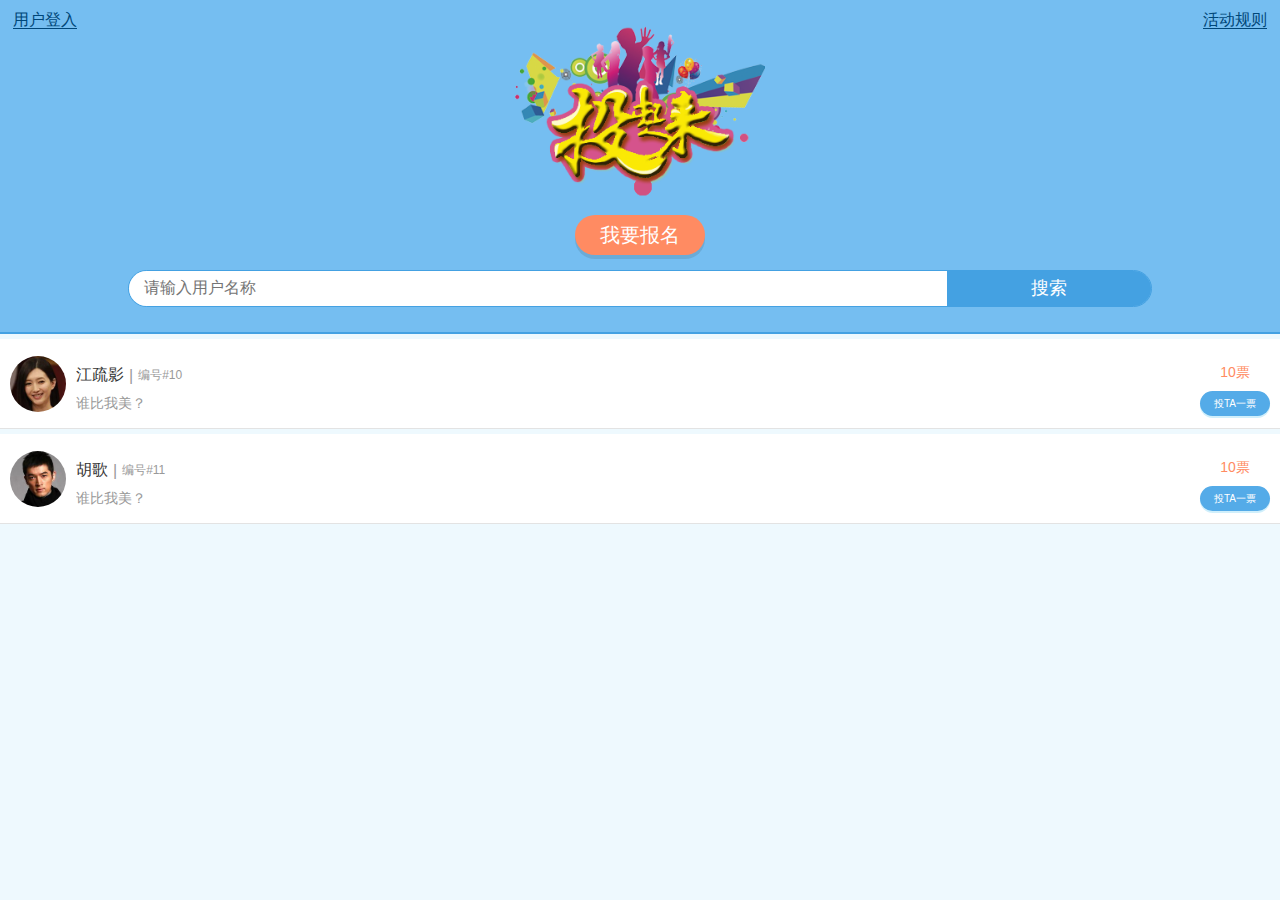
<file: template/index.html>
<!DOCTYPE html>
<html lang="en">
<head>
	<meta charset="UTF-8">
	<meta name="viewport" content="width=device-width, initial-scale=1.0, user-scalable=no, minimum-scale=1.0, maximum-scale=1.0, minimal-ui">
	<title>投票首页</title>
	<link rel="stylesheet" href="static/css/style.css">
</head>
<body>
	<div class="content">
		<div class="header">
      <div class="sign_in">
        <span>用户登入</span>
      </div>
			<div class="rule">
        <a href="rule.html">
          <span>活动规则</span>
        </a>
			</div>
			<div class="title tada">
				<img src="static/images/title.png" alt="">
			</div>	
			<div class="register">
          <a href="register.html">
             我要报名
          </a>
			</div>
			<div class="search">
				<input type="text" placeholder="请输入用户名称">
				<span>搜索</span>
			</div>
		</div>
        <div class="lists">
            <div class="coming-box">
                <ul class="coming">
                    <li>        
                        <div class="head">
                           <a href="detail.html">
                              <img src="static/images/girl.png" alt="">
                           </a>
                        </div>
                        <div class="up">
                           <div class="vote">
                              <span>10票</span>
                           </div>
                           <div class="btn">
                              投TA一票
                           </div>
                        </div>
                        <div class="descr">
                           <a href="detail.html">
                             <div>
                                <span>江疏影</span>
                                <span>|</span>
                                <span>编号#10</span>
                              </div>
                              <p>谁比我美？</p>
                           </a>
                        </div>     
                    </li>
               		<li>
               		    <div class="head">
               		        <a href="#"><img src="static/images/boy.png" alt=""></a>
               		    </div>
               		    <div class="up">
               		    	<div class="vote">
               		    		<span>10票</span>
               		    	</div>
               		    	<div class="btn">
               		    		投TA一票
               		    	</div>
               		    </div>
               		    <div class="descr">
               		        <div>
                               <span>胡歌</span>
                               <span>|</span>
                               <span>编号#11</span>
                             </div>
               		        <p>谁比我美？</p>
               		    </div>
               		</li>
                </ul>
            </div>
        </div>
	</div>
  <div class="mask">
    <div class="submit_info">
      <div class="no_signed">
        <div class="sub_title">
          <span>请输入用户信息进行验证</span>
        </div>
        <div class="reitems">
          <input type="text" class="reinput usernum" placeholder="请填写用户编号">
        </div>
        <div class="reitems">
          <input type="text" class="reinput user_password" placeholder="请填写用户密码">
        </div>
        <div class="subbtn">
          提交
        </div>
        <div class="no_info">
          <a href="/vote/register">
            <span>没有用户名和编号？</span>
            <span>请先进行报名</span>
          </a>
        </div>
      </div>
      <div class="signed">
        <p>Welcome!</p>
        <p class="username">鸣人</p>
        <div class="dropout">
          退出登入
        </div>
      </div>
    </div>
  </div>
</body>
</html>
</file>
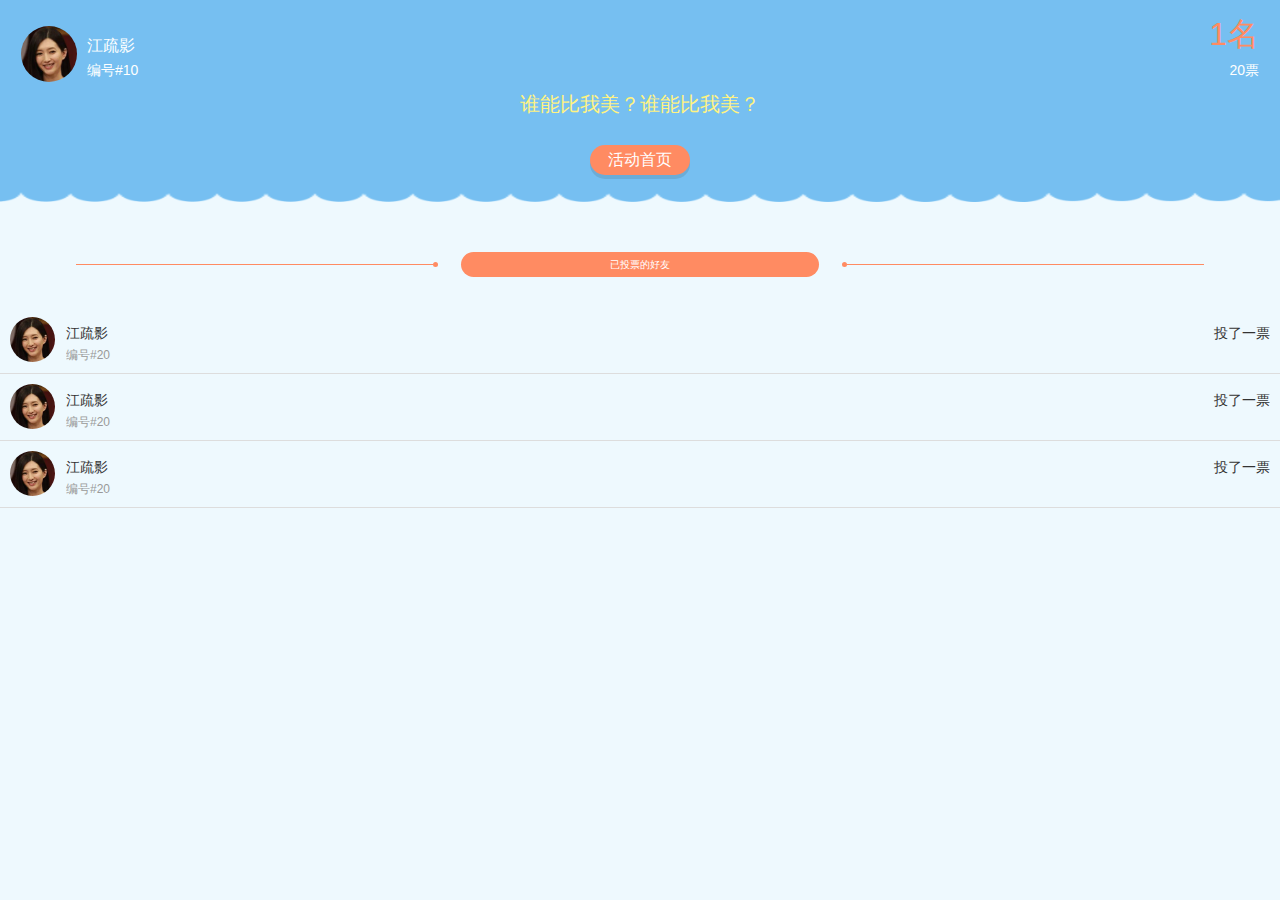
<file: template/detail.html>
<!DOCTYPE html>
<html lang="en">
<head>
	<meta charset="UTF-8">
	<meta name="viewport" content="width=device-width, initial-scale=1.0, user-scalable=no, minimum-scale=1.0, maximum-scale=1.0, minimal-ui">
	<title>个人主页</title>
	<link rel="stylesheet" href="static/css/style.css">
</head>
<body>
	<div class="content">
		<div class="register_header" style="height: 200px">
			<div class="personal">
				<div class="pl">
					<div class="head">
						<img src="static/images/girl.png" alt="">
					</div>
					<div class="p_descr">
						<p>江疏影</p>
						<p>编号#10</p>
					</div>
				</div>
				<div class="pr">
					<div class="p_descr pr_descr">
						<p>1名</p>
						<p>20票</p>
					</div>
				</div>
				<div class="motto">
					谁能比我美？谁能比我美？
				</div>
			</div>
			<div class="home register">
				<a href="index.html">
					活动首页
				</a>
			</div>
		</div>
		<div class="register_content">
			<div class="vfriend">
				<div>
					<span class="line"></span>
					<span class="dot"></span>
				</div>
				<div>
					已投票的好友
				</div>
				<div>
					<span class="dot"></span>
					<span class="line"></span>
				</div>
			</div>
			<ul class="vflist coming">
				<li>
				    <div class="head">
				        <a href="#"><img src="static/images/girl.png" alt=""></a>
				    </div>
				    <div class="up">
				    	<div class="vote">
				    		<span>投了一票</span>
				    	</div>
				    </div>
				    <div class="descr">
				        <h3>江疏影</h3>
				        <p>编号#20</p>
				    </div>
				</li>	
				<li>
				    <div class="head">
				        <a href="#"><img src="static/images/girl.png" alt=""></a>
				    </div>
				    <div class="up">
				    	<div class="vote">
				    		<span>投了一票</span>
				    	</div>
				    </div>
				    <div class="descr">
				        <h3>江疏影</h3>
				        <p>编号#20</p>
				    </div>
				</li>	
				<li>
				    <div class="head">
				        <a href="#"><img src="static/images/girl.png" alt=""></a>
				    </div>
				    <div class="up">
				    	<div class="vote">
				    		<span>投了一票</span>
				    	</div>
				    </div>
				    <div class="descr">
				        <h3>江疏影</h3>
				        <p>编号#20</p>
				    </div>
				</li>				
			</ul>
		</div>
	</div>
</body>
</html>
</file>
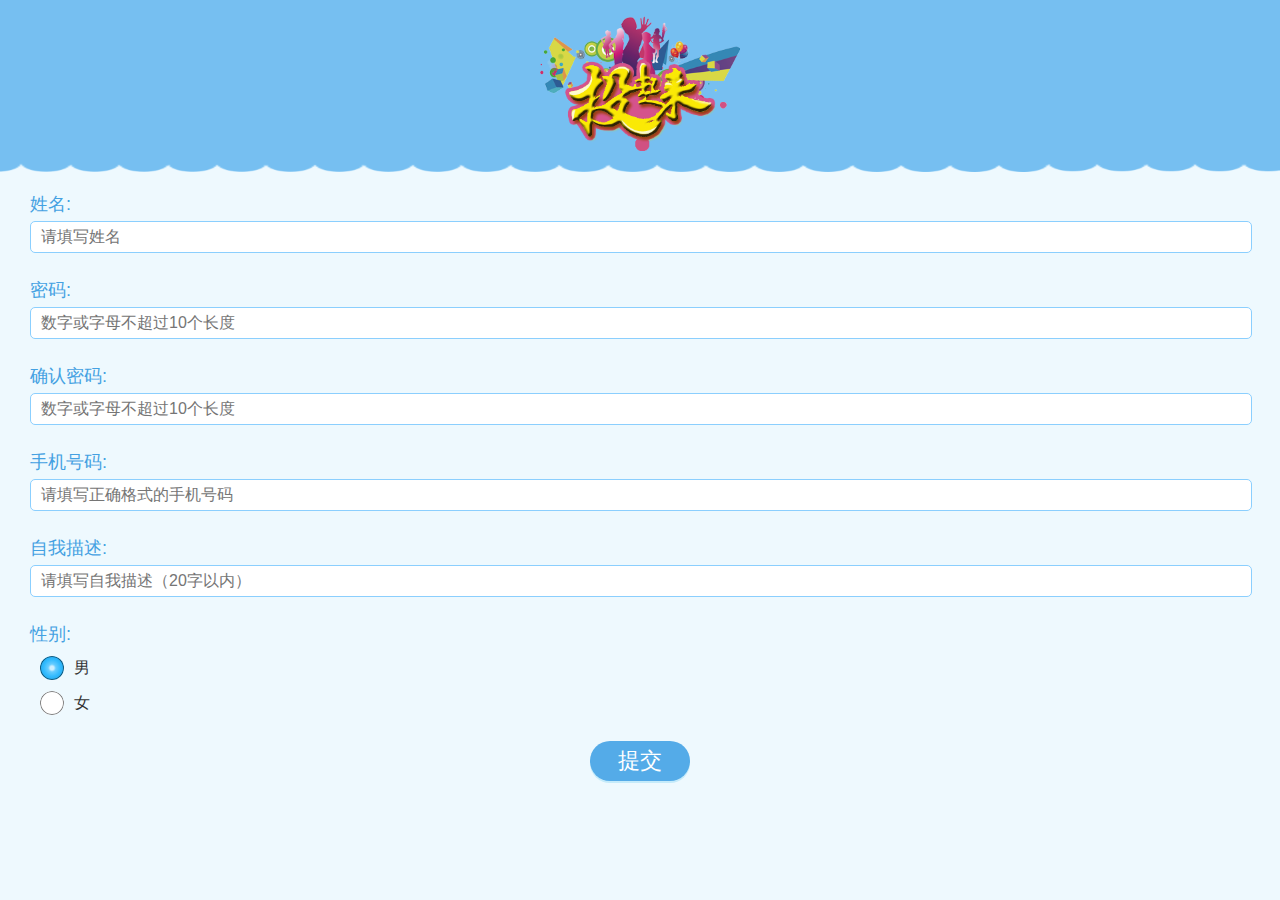
<file: template/register.html>
<!DOCTYPE html>
<html lang="en">
<head>
	<meta charset="UTF-8">
	<meta name="viewport" content="width=device-width, initial-scale=1.0, user-scalable=no, minimum-scale=1.0, maximum-scale=1.0, minimal-ui">
	<title>投票报名</title>
	<link rel="stylesheet" href="static/css/style.css">
</head>
<body>
	<div class="content">
		<div class="register_header">
			<div class="title tada">
				<img src="static/images/title.png" alt="">
			</div>	
		</div>
		<div class="register_item">
			<div class="reitems">
				<p class="refont">姓名:</p>
				<input type="text" class="reinput" placeholder="请填写姓名">
			</div>
			<div class="reitems">
				<p class="refont">密码:</p>
				<input type="password" class="reinput password initial_password" placeholder="数字或字母不超过10个长度" maxlength="10">
			</div>
			<div class="reitems">
				<p class="refont">确认密码:</p>
				<input type="password" class="reinput password confirm_password" placeholder="数字或字母不超过10个长度" maxlength="10">
			</div>
			<div class="reitems">
				<p class="refont">手机号码:</p>
				<input type="text" class="reinput" placeholder="请填写正确格式的手机号码">
			</div>
			<div class="reitems">
				<p class="refont">自我描述:</p>
				<input type="text" class="reinput" placeholder="请填写自我描述（20字以内）" maxlength="20">
			</div>
			<div class="reitems">
				<p class="refont">性别:</p>
				<div class="gender">
					<div>
						<input type="radio" name="name" checked /><span>男</span>
					</div>
				  	<div>
				  		<input type="radio" name="name" /><span>女</span>
				  	</div>
				</div>
			</div>
			<div class="rebtn">
				提交
			</div>
		</div>
		
	</div>
</body>
<script src="static/js/prefixfree.min.js"></script>
</html>
</file>
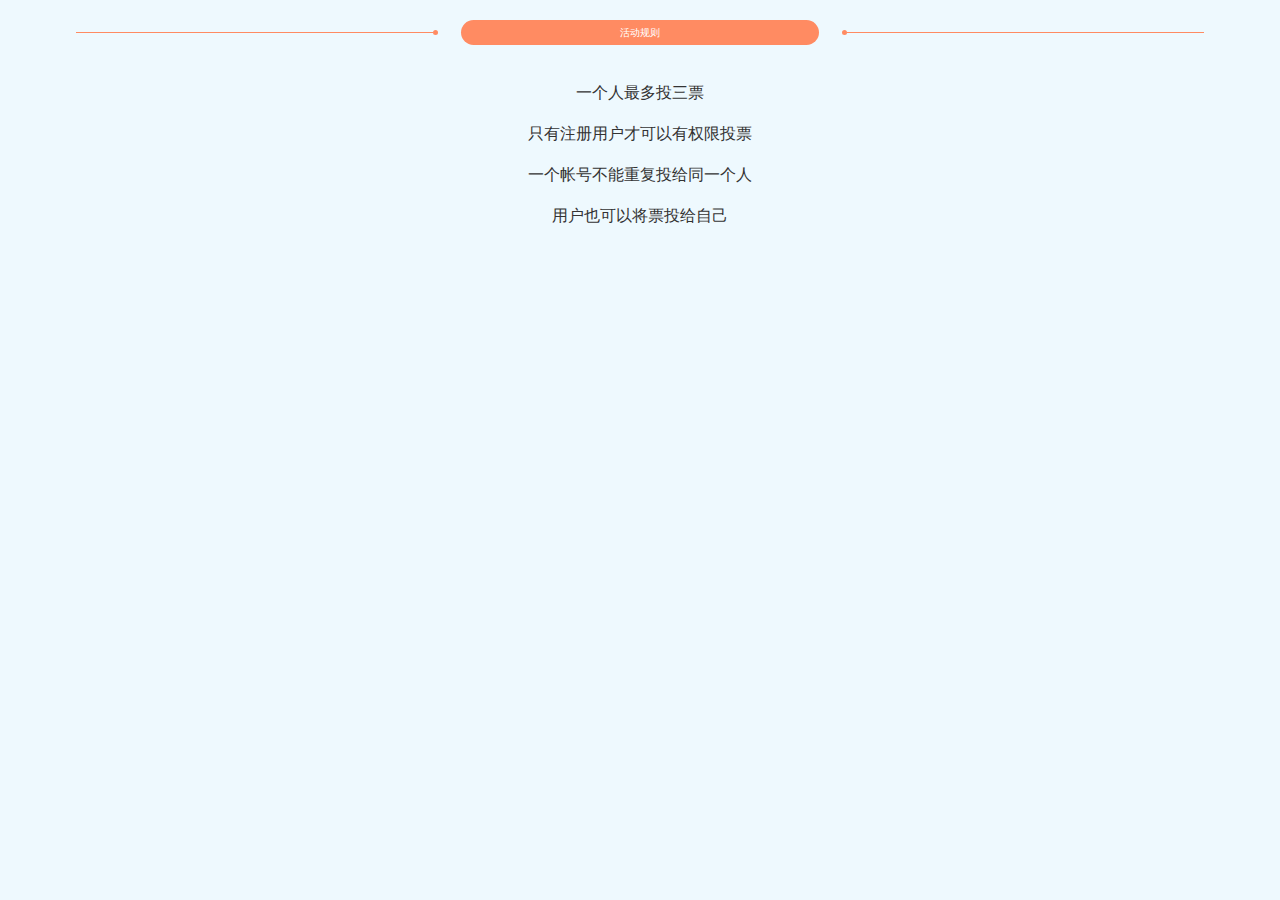
<file: template/rule.html>
<!DOCTYPE html>
<html lang="en">
<head>
	<meta charset="UTF-8">
	<meta name="viewport" content="width=device-width, initial-scale=1.0, user-scalable=no, minimum-scale=1.0, maximum-scale=1.0, minimal-ui">
	<title>rule</title>
	<link rel="stylesheet" href="static/css/style.css">
</head>
<body>
	<div class="content">
		<div class="vfriend vrule">
			<div>
				<span class="line"></span>
				<span class="dot"></span>
			</div>
			<div>
				活动规则
			</div>
			<div>
				<span class="dot"></span>
				<span class="line"></span>
			</div>
		</div>
		<div class="rulec">
			<div>
				一个人最多投三票
			</div>
			<div>
				只有注册用户才可以有权限投票
			</div>
			<div>
				一个帐号不能重复投给同一个人
			</div>
			<div>
				用户也可以将票投给自己
			</div>
		</div>
	</div>
</body>
</html>
</file>
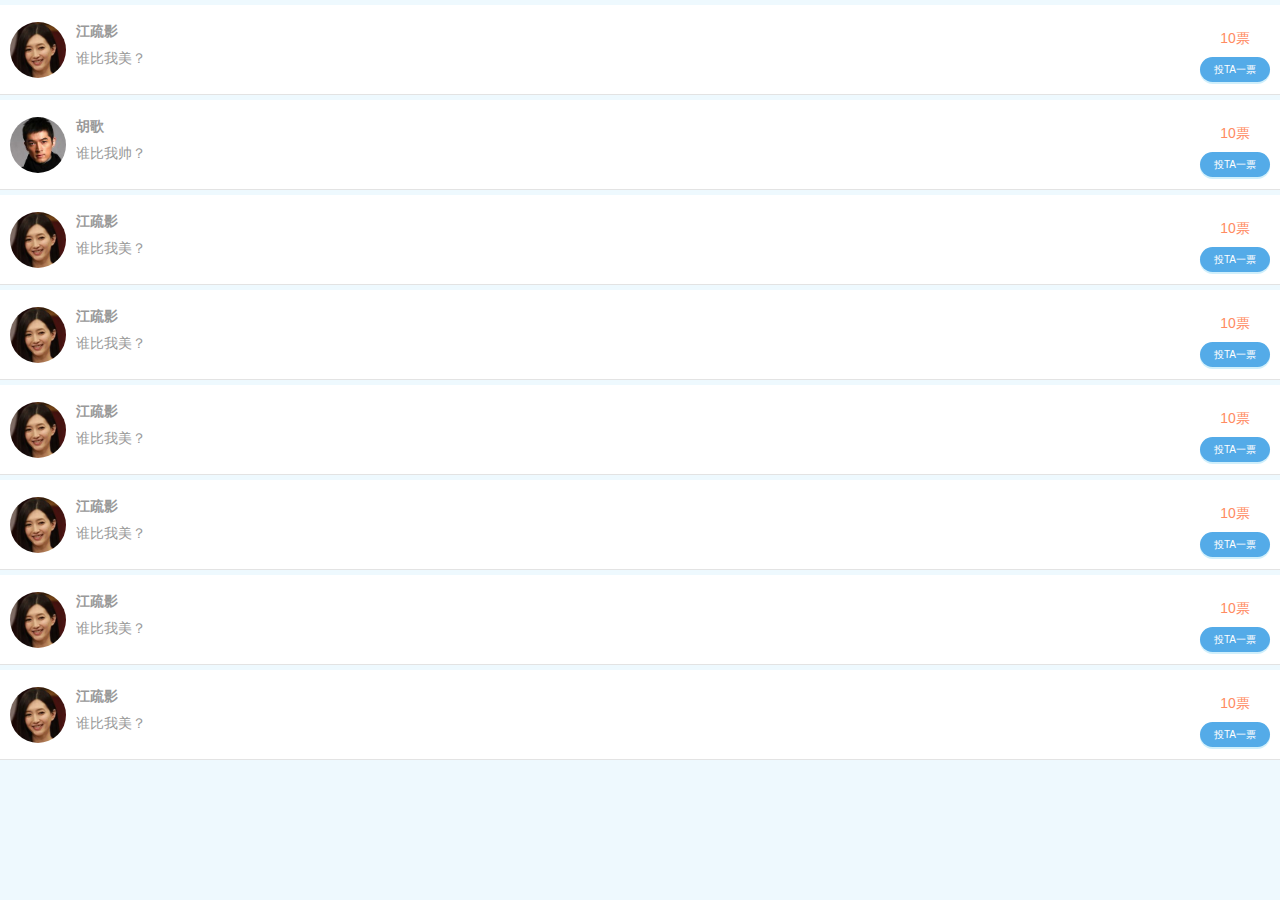
<file: template/search.html>
<!DOCTYPE html>
<html lang="en">
<head>
	<meta charset="UTF-8">
	<meta name="viewport" content="width=device-width, initial-scale=1.0, user-scalable=no, minimum-scale=1.0, maximum-scale=1.0, minimal-ui">
	<title>搜索结果页</title>
	<link rel="stylesheet" href="static/css/style.css">
</head>
<body>
	<div class="content">
        <div class="lists">
            <div class="coming-box">
                <ul class="coming">
                    <li>
                        <div class="head">
                            <a href="#"><img src="static/images/girl.png" alt=""></a>
                        </div>
                        <div class="up">
                        	<div class="vote">
                        		<span>10票</span>
                        	</div>
                        	<div class="btn">
                        		投TA一票
                        	</div>
                        </div>
                        <div class="descr">
                            <h3>江疏影</h3>
                            <p>谁比我美？</p>
                        </div>
                    </li>
               		<li>
               		    <div class="head">
               		        <a href="#"><img src="static/images/boy.png" alt=""></a>
               		    </div>
               		    <div class="up">
               		    	<div class="vote">
               		    		<span>10票</span>
               		    	</div>
               		    	<div class="btn">
               		    		投TA一票
               		    	</div>
               		    </div>
               		    <div class="descr">
               		        <h3>胡歌</h3>
               		        <p>谁比我帅？</p>
               		    </div>
               		</li>
               		<li>
               		    <div class="head">
               		        <a href="#"><img src="static/images/girl.png" alt=""></a>
               		    </div>
               		    <div class="up">
               		    	<div class="vote">
               		    		<span>10票</span>
               		    	</div>
               		    	<div class="btn">
               		    		投TA一票
               		    	</div>
               		    </div>
               		    <div class="descr">
               		        <h3>江疏影</h3>
               		        <p>谁比我美？</p>
               		    </div>
               		</li>
               		<li>
               		    <div class="head">
               		        <a href="#"><img src="static/images/girl.png" alt=""></a>
               		    </div>
               		    <div class="up">
               		    	<div class="vote">
               		    		<span>10票</span>
               		    	</div>
               		    	<div class="btn">
               		    		投TA一票
               		    	</div>
               		    </div>
               		    <div class="descr">
               		        <h3>江疏影</h3>
               		        <p>谁比我美？</p>
               		    </div>
               		</li>
               		<li>
               		    <div class="head">
               		        <a href="#"><img src="static/images/girl.png" alt=""></a>
               		    </div>
               		    <div class="up">
               		    	<div class="vote">
               		    		<span>10票</span>
               		    	</div>
               		    	<div class="btn">
               		    		投TA一票
               		    	</div>
               		    </div>
               		    <div class="descr">
               		        <h3>江疏影</h3>
               		        <p>谁比我美？</p>
               		    </div>
               		</li>
               		<li>
               		    <div class="head">
               		        <a href="#"><img src="static/images/girl.png" alt=""></a>
               		    </div>
               		    <div class="up">
               		    	<div class="vote">
               		    		<span>10票</span>
               		    	</div>
               		    	<div class="btn">
               		    		投TA一票
               		    	</div>
               		    </div>
               		    <div class="descr">
               		        <h3>江疏影</h3>
               		        <p>谁比我美？</p>
               		    </div>
               		</li>
               		<li>
               		    <div class="head">
               		        <a href="#"><img src="static/images/girl.png" alt=""></a>
               		    </div>
               		    <div class="up">
               		    	<div class="vote">
               		    		<span>10票</span>
               		    	</div>
               		    	<div class="btn">
               		    		投TA一票
               		    	</div>
               		    </div>
               		    <div class="descr">
               		        <h3>江疏影</h3>
               		        <p>谁比我美？</p>
               		    </div>
               		</li>
               		<li>
               		    <div class="head">
               		        <a href="#"><img src="static/images/girl.png" alt=""></a>
               		    </div>
               		    <div class="up">
               		    	<div class="vote">
               		    		<span>10票</span>
               		    	</div>
               		    	<div class="btn">
               		    		投TA一票
               		    	</div>
               		    </div>
               		    <div class="descr">
               		        <h3>江疏影</h3>
               		        <p>谁比我美？</p>
               		    </div>
               		</li>
                </ul>
            </div>
        </div>
	</div>
</body>
</html>
</file>
<file: template/static/css/style.css>
html,
body,
div,
h1,
h2,
h3,
img,
p,
ul,
li,
section,
header,
span {
    margin: 0;
    padding: 0;
}

section {
    display: block;
}

* {
    margin: 0;
    padding: 0;
    -webkit-tap-highlight-color: rgba(0, 0, 0, 0);
    -webkit-text-size-adjust: none;
    text-decoration: none;
}

html {
    font-size: 10px;
}

body {
    background-color: #eef9fe;
    font-size: 1.2em;
    font-family: Helvetica, sans-serif;
}

img {
    width: 100%;
    height: 100%;
}

a {
    color: #fff;
    text-decoration: none;
}

.header {
    height: 330px;
    background-color: #75bef1;
    border-bottom: 2px solid #44a1e2;
    padding: 1px;
    position: relative;
}

.rule, .sign_in{
    width: 80px;
    text-align: center;
    position: absolute;
    top: 10px;
    right: 5px;
}

.sign_in {
    left: 5px;
}

.rule span, .sign_in span {
    border-bottom: 1px solid #004779;
    font-size: 16px;
    color: #004779;
}

.title {
    text-align: center;
    font-size: 85px;
    font-weight: bolder;
    color: #FFE027;
    text-shadow: 8px 4px 3px #fff;
    margin: 25px auto -15px auto;
    width: 250px;
}

.title img {
    width: 100%;
    height: 100%;
}

.register {
    width: 130px;
    height: 40px;
    line-height: 40px;
    text-align: center;
    font-size: 20px;
    color: #fff;
    margin: 12px auto 15px auto;
    background-color: #ff8b62;
    border-radius: 50px;
    box-shadow: 0 4px rgba(49, 49, 49, 0.13);
}

.search {
    width: 80%;
    height: 35px;
    margin: 10px auto;
    border: 1px solid #44a1e2;
    border-radius: 40px;
    overflow: hidden;
    font-size: 0px;
}

.search input {
    border: 0;
    height: 100%;
    width: 80%;
    font-size: 16px;
    color: #333;
    text-indent: 15px;
    outline: none;
    vertical-align: middle;
}

.search span {
    display: inline-block;
    width: 20%;
    height: 100%;
    line-height: 35px;
    font-size: 18px;
    text-align: center;
    color: #fff;
    background-color: #44a1e2;
    vertical-align: middle;
}

.lists {
    margin-top: 5px;
}

.lists li {
    list-style: none;
    height: 90px;
    padding: 17px 10px;
    box-sizing: border-box;
    border-bottom: 1px solid #e3e3e3;
    margin-bottom: 5px;
    overflow: hidden;
    background: #fff;
}

.head {
    float: left;
    height: 56px;
}

.head {
    width: 56px;
    border-radius: 50%;
    overflow: hidden;
    position: relative;
}

.head span {
    display: inline-block;
    width: 17px;
    height: 17px;
    border-radius: 50%;
    font-size: 14px;
    line-height: 17px;
    text-align: center;
    color: #fff;
    background-color: #b9b9b9;
    border: 1px solid #adadad;
    position: absolute;
    right: 1px;
    bottom: -4px;
}

.head .ranking {
    background-color: #ffa800;
    border: 1px solid #ff6f05;
}

.descr {
    width: 100%;
    height: 56px;
    color: #999;
    margin-left: 66px;
    padding-right: 137px;
}

.descr div {
    color: #666;
    margin-top: 9px;
    font-size: 0px;
    width: 50%;
    overflow: hidden;
    text-overflow: ellipsis;
    white-space: nowrap;
}

.descr div span {
    padding: 0px;
    vertical-align: middle;
}

.descr div span:first-child {
    font-size: 16px;
    color: #333;
    border: 0;
}

.descr div span:nth-child(2) {
    font-size: 16px;
    color: #999;
    margin: 5px;
}

.descr div span:last-child {
    font-size: 12px;
    color: #999;
}

.descr p {
    font-size: 14px;
    margin: 9px 0 2px 0;
    height: 18px;
    overflow: hidden;
    text-overflow: ellipsis;
    white-space: nowrap; 
    color: #999;
}

.descr span {
    font-size: 10px;
    padding-right: 16px;
    padding-left: 16px;
    box-sizing: border-box;
}

.descr span:first-child {
    padding-left: 0px;
    border-right: 1px solid #e3e3e3;
}

.talent {
    display: none;
}

.up {
    float: right;
    display: inline-block;
    font-size: 0;
}

.up i {
    display: inline-block;
    width: 16px;
    height: 16px;
    margin-right: 4px;
    background: url('../images/up.png') no-repeat;
    vertical-align: middle;
}

.up span {
    font-size: 14px;
    vertical-align: middle;
    color: #ff8b62;
    width: 70px;
}

.vote {
    margin-top: 8px;
    text-align: center;
}

.btn {
    width: 70px;
    height: 25px;
    text-align: center;
    line-height: 25px;
    color: #fff;
    font-size: 10px;
    border-radius: 20px;
    margin-top: 9px;
    background-color: #54ABE8;
    box-shadow: 0 2px rgba(127, 212, 245, 0.37);
}

.tada {
    -webkit-animation:  tada 1.5s;
    animation: tada 1.5s;
}

@-webkit-keyframes tada {
    0% {
        -webkit-transform: scale(1);
        transform: scale(1)
    }
    10%,
    20% {
        -webkit-transform: scale(0.9) rotate(-3deg);
        transform: scale(0.9) rotate(-3deg)
    }
    30%,
    50%,
    70%,
    90% {
        -webkit-transform: scale(1.1) rotate(3deg);
        transform: scale(1.1) rotate(3deg)
    }
    40%,
    60%,
    80% {
        -webkit-transform: scale(1.1) rotate(-3deg);
        transform: scale(1.1) rotate(-3deg)
    }
    100% {
        -webkit-transform: scale(1) rotate(0);
        transform: scale(1) rotate(0)
    }
}

@keyframes tada {
    0% {
        -webkit-transform: scale(1);
        -ms-transform: scale(1);
        transform: scale(1)
    }
    10%,
    20% {
        -webkit-transform: scale(0.9) rotate(-3deg);
        -ms-transform: scale(0.9) rotate(-3deg);
        transform: scale(0.9) rotate(-3deg)
    }
    30%,
    50%,
    70%,
    90% {
        -webkit-transform: scale(1.1) rotate(3deg);
        -ms-transform: scale(1.1) rotate(3deg);
        transform: scale(1.1) rotate(3deg)
    }
    40%,
    60%,
    80% {
        -webkit-transform: scale(1.1) rotate(-3deg);
        -ms-transform: scale(1.1) rotate(-3deg);
        transform: scale(1.1) rotate(-3deg)
    }
    100% {
        -webkit-transform: scale(1) rotate(0);
        -ms-transform: scale(1) rotate(0);
        transform: scale(1) rotate(0)
    }
}


/*报名页*/
.register_header {
    height: 170px;
    background: url('../images/bgone.png') no-repeat;
    background-size: 100% 100%;
    padding: 1px;
    position: relative;
}

.register_header .title {
    margin-top: 15px;
    font-size: 70px;
    width: 200px;
}

.gender input {
    -webkit-appearance: none; /* remove default */
    display: inline-block;
    margin: 10px;
    width: 24px;
    height: 24px;
    border-radius: 12px;
    cursor: pointer;
    vertical-align: middle;
    box-shadow: hsla(0,0%,100%,.15) 0 1px 1px, inset hsla(0,0%,0%,.5) 0 0 0 1px;
    background-color: #fff;
    background-image: -webkit-radial-gradient( hsla(200,100%,90%,1) 11%, hsla(200,100%,70%,1) 23%, hsl(200, 100%, 60%) 49%, hsl(200, 88%, 45%) 103% );
    background-repeat: no-repeat;
    -webkit-transition: background-position .15s cubic-bezier(.8, 0, 1, 1),
    -webkit-transform .25s cubic-bezier(.8, 0, 1, 1);
}
.gender input:checked {
    -webkit-transition: background-position .2s .15s cubic-bezier(0, 0, .2, 1),
    -webkit-transform .25s cubic-bezier(0, 0, .2, 1);
}
.gender input:active {
    -webkit-transform: scale(1.5);
    -webkit-transition: -webkit-transform .1s cubic-bezier(0, 0, .2, 1);
}



/* The up/down direction logic */

.gender input,
.gender input:active {
    background-position: 0 24px;
}
.gender input:checked {
    background-position: 0 0;
}
.gender input:checked ~ input,
.gender input:checked ~ input:active {
    background-position: 0 -24px;
}

.register_item {
    padding: 20px 30px;
    box-sizing: border-box;
}

.reitems {
    margin-bottom: 25px;
}

.refont {
    font-size: 18px;
    color: #44a1e2;
}

.reinput {
    width: 100%;
    height: 30px;
    outline: none;
    font-size: 16px;
    text-indent: 10px;
    color: #333;
    margin-top: 5px;
    border: 1px solid #8bcffe;
    border-radius: 5px;
}

.gender>div {
    height: 35px;
}

.gender span {
    font-size: 16px;
    color: #333;
    vertical-align: middle;
}

.rebtn {
    width: 100px;
    height: 40px;
    line-height: 40px;
    margin: 20px auto;
    border-radius: 30px;
    color: #fff;
    font-size: 22px;
    text-align: center;
    background-color: #54ABE8;
    box-shadow: 0 2px rgba(127, 212, 245, 0.37);
}

/*个人主页*/
.personal {
    padding: 25px 20px;
}

.pl {
    width: 70%;
    float: left;
}

.p_descr {
    display: inline-block;
    width: 100px;
    font-size: 16px;
    color: #fff;
    margin-left: 10px;
}

.p_descr p:first-child {
    margin: 10px 0 5px 0;
}

.p_descr p:last-child {
    font-size: 14px;
}

.pr_descr p:first-child {
    color: #ff8b62;
    font-size: 32px;
    margin-top: -13px;
}

.pr {
    float: right;
}

.pr .pr_descr {
    width: 50px;
    text-align: right;
}

.motto {
    width: 90%;
    text-align: center;
    color: #FFF382;
    font-size: 20px;
    margin: 65px auto 0 auto;
}

.home {
    position: absolute;
    left: 50%;
    margin-left: -50px;
    top: 133px;
    width: 100px;
    height: 30px;
    line-height: 30px;
    font-size: 16px;
}

.vfriend {
    font-size: 0px;
    text-align: center;
    margin-top: 50px;
}

.line {
    display: inline-block;
    height: 1px;
    width: 90%;
    background-color: #ff8b62;
    vertical-align: middle;
}

.dot {
    display: inline-block;
    width: 5px;
    height: 5px;
    border-radius: 50%;
    background-color: #ff8b62;
    vertical-align: middle;
}

.vfriend div {
    display: inline-block;
    width: 31%;
    vertical-align: middle;
}

.vfriend div:nth-child(2) {
    width: 28%;
    height: 25px;
    line-height: 25px;
    text-align: center;
    border-radius: 30px;
    color: #fff;
    font-size: 10px;
    background-color: #ff8b62;
    margin: 0 5px;
}

.vflist {
    margin-top: 30px;
    overflow: hidden;
}

.vflist li {
    padding: 10px 10px 0 10px;
    box-sizing: border-box;
    border-bottom: 1px solid #ddd;
}

.vflist li:last-child {
    margin-bottom: 10px;
}

.vflist .head {
    width: 45px;
    height: 45px;
}

.vflist .descr {
    margin-left: 56px;
    box-sizing: border-box;
    padding-top: 1px;
}

.vflist .descr h3 {
    font-size: 14px;
    margin-top: 7px;
    color: #333;
    font-weight: inherit;
}

.vflist .descr p {
    font-size: 12px;
    margin-top: 4px;
}

.vflist .vote span {
    color: #333;
}

/*活动介绍*/
.content .vrule {
    margin-top: 20px;
}

.rulec {
    padding: 18px 20px;
}

.rulec div {
    font-size: 16px;
    text-align: center;
    margin: 20px;
    color: #333;
}

.bounceIn {
    animation:bounceIn .8s;
    -webkit-animation:bounceIn .8s;
}

@-webkit-keyframes bounceIn {
    0% {
        opacity: 0;
        -webkit-transform: scale(.3);
        transform: scale(.3)
    }
    50% {
        opacity: 1;
        -webkit-transform: scale(1.1);
        transform: scale(1.1)
    }
    70% {
        -webkit-transform: scale(.9);
        transform: scale(.9)
    }
    100% {
        opacity: 1;
        -webkit-transform: scale(1);
        transform: scale(1)
    }
}

@keyframes bounceIn {
    0% {
        opacity: 0;
        -webkit-transform: scale(.3);
        -ms-transform: scale(.3);
        transform: scale(.3)
    }
    50% {
        opacity: 1;
        -webkit-transform: scale(1.05);
        -ms-transform: scale(1.05);
        transform: scale(1.05)
    }
    70% {
        -webkit-transform: scale(.9);
        -ms-transform: scale(.9);
        transform: scale(.9)
    }
    100% {
        opacity: 1;
        -webkit-transform: scale(1);
        -ms-transform: scale(1);
        transform: scale(1)
    }
}

.mask {
    position: fixed;
    left: 0;
    right: 0;
    top: 0;
    bottom: 0;
    background-color: rgba(23, 21, 21, 0.71);
    display: none;
}

.submit_info {
    width: 70%;
    height: 180px;
    background-color: #fff;
    border-radius: 10px;
    position: absolute;
    top: 50%;
    margin-top: -90px;
    left: 50%;
    margin-left: -35%;
    overflow: hidden;
}

.sub_title {
    font-size: 16px;
    margin-top: 10px;
    color: #555;
    text-align: center;
}

.submit_info .reitems {
    width: 80%;
    margin: 7px auto;
}

.submit_info .reinput {
    height: 24px;
    font-size: 14px;
}

.subbtn {
    width: 65px;
    height: 25px;
    line-height: 25px;
    font-size: 14px;
    margin: 12px auto;
    border-radius: 30px;
    color: #fff;
    text-align: center;
    background-color: #54ABE8;
    box-shadow: 0 2px rgba(127, 212, 245, 0.37);
}

.no_info {
    text-align: center;
    font-size: 12px;
}

.no_info span:first-child {
    color: #555;
}

.no_info span:last-child {
    font-size: 14px;
    color: #ff8b62;
    text-decoration: underline;
}

.nodata {
    margin: 20px;
    text-align: center;
    font-size: 18px;
    color: #999;
    display: none;
}

.signed p:first-child{
    text-align: center;
    margin: 20px;
    font-size: 30px;
    color: #FF5555;
}

.signed .username{
    text-align: center;
    font-size: 22px;
    margin-bottom: 20px;
}

.dropout {
    width: 85px;
    height: 30px;
    line-height: 30px;
    font-size: 14px;
    text-align: center;
    color: #fff;
    margin: 0 auto;
    border-radius: 20px;
    background-color: #54ABE8;
    box-shadow: 0 2px rgba(127, 212, 245, 0.37);
}
</file>
